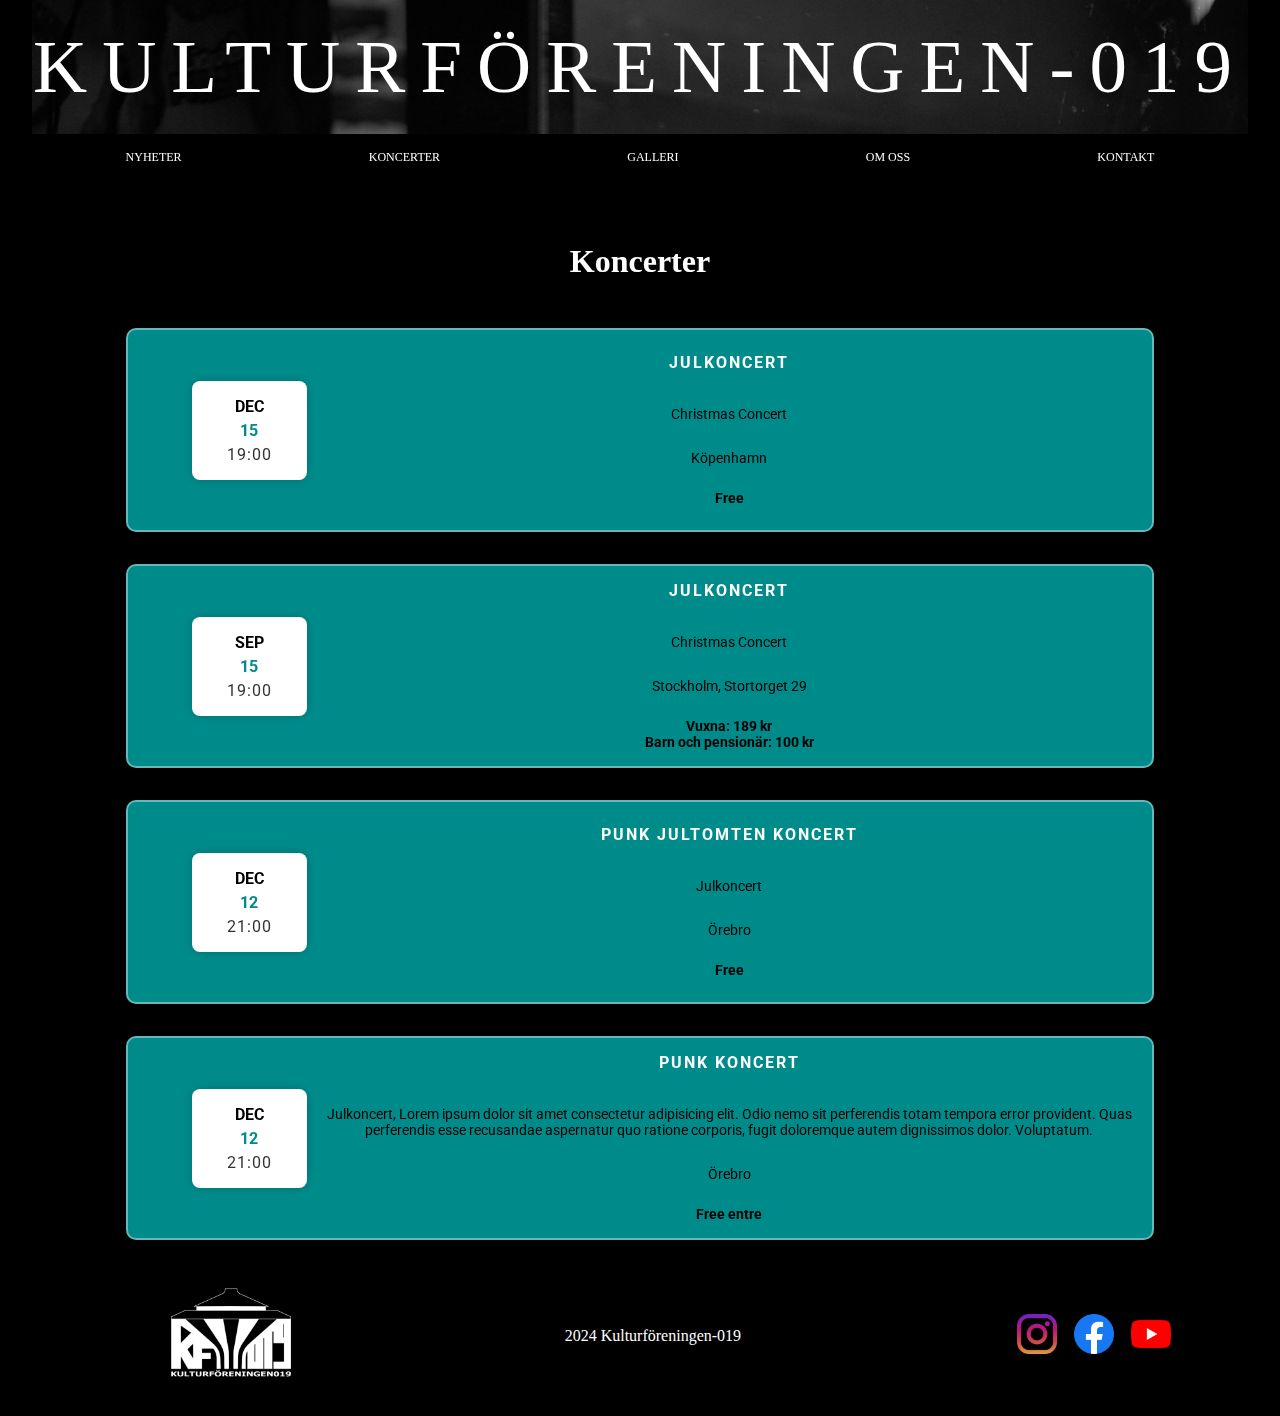
<file: Koncerter.html>
<!DOCTYPE html>
<html lang="en">
<head>
    <meta charset="UTF-8">
    <meta name="viewport" content="width=device-width, initial-scale=1.0">
    <title>Kulturföreningen-019</title>
    <link rel="stylesheet" href="Koncerter.css">
    <script src="script.js"></script>
</head>
<body>
   
    <header id="top">

        <a id="kf-019-title" href="index.html">KULTURFÖRENINGEN-019</a>
        
    </header>
        <nav>
            <a href="nyheter.html">NYHETER</a>
            <a href="Koncerter.html">KONCERTER</a>
            <a href="galleri.html">GALLERI</a>
            <a href="omoss.html">OM OSS</a>
            <a href="kontakt.html">KONTAKT</a>
        </nav>

        <section class="koncerter">
            <main>
                <h1 class="koncerter-title">Koncerter</h1>
                <div class="event">
                    <div class="date-city">
                        <div class="mese">Dec</div>
                        <div class="giorno">15</div>
                        <div class="orario">19:00</div>
                    </div>
                    <div class="event-details">
                        <h2>Julkoncert</h2>
                        <p class="type">Christmas Concert</p> 
                        <p class="location">Köpenhamn</p> 
                        <p class="price">Free</p> 
                    </div>

                
                </div>

                <div class="event">
                    <div class="date-city">
                        <div class="mese">SEP</div>
                        <div class="giorno">15</div>
                        <div class="orario">19:00</div>
                    </div>
                    <div class="event-details">
                        <h2>Julkoncert</h2>
                        <p class="type">Christmas Concert</p> 
                        <p class="location">Stockholm, Stortorget 29</p> 
                        <p class="price">Vuxna: 189 kr<br/> Barn och pensionär: 100 kr</p> 
                    </div>

                </div>

                <div class="event">
                    <div class="date-city">
                        <div class="mese">Dec</div>
                        <div class="giorno">12</div>
                        <div class="orario">21:00</div>
                    </div>
                    <div class="event-details">
                        <h2>Punk Jultomten Koncert</h2>
                        <p class="type">Julkoncert</p> 
                        <p class="location">Örebro</p> 
                        <p class="price">Free</p> 
                    </div>

                
                </div>

                <div class="event">
                    <div class="date-city">
                        <div class="mese">Dec</div>
                        <div class="giorno">12</div>
                        <div class="orario">21:00</div>
                    </div>
                    <div class="event-details">
                        <h2>Punk Koncert</h2>
                        <p class="type">Julkoncert, Lorem ipsum dolor sit amet consectetur adipisicing elit. Odio nemo sit perferendis totam tempora error provident. Quas perferendis esse recusandae aspernatur quo ratione corporis, fugit doloremque autem dignissimos dolor. Voluptatum.</p> 
                        <p class="location">Örebro</p> 
                        <p class="price">Free entre</p> 
                    </div>

                
                </div>
        
</main>
</section>

<footer>
    <img id="logo" src="assets/logo.png"></img>
   
    <p>2024 Kulturföreningen-019</p>
<div class="homepage-social-media">
<a href="https://www.instagram.com/kfnollnitton?igsh=MTR3bTBrNnZnYzRwYw=="><img src="assets/instagram.png"></img></a>
<a href="https://www.facebook.com/kkmusicrecords "><img src="assets/facebook.png"></img></a>
<a href="https://www.youtube.com/@kkrec "><img src="assets/youtube.png"></img></a>
</div>
</footer>
<a class="button" href="#top"><img src="assets/up-arrow.png"></img></a>

</body>
</html>
</file>
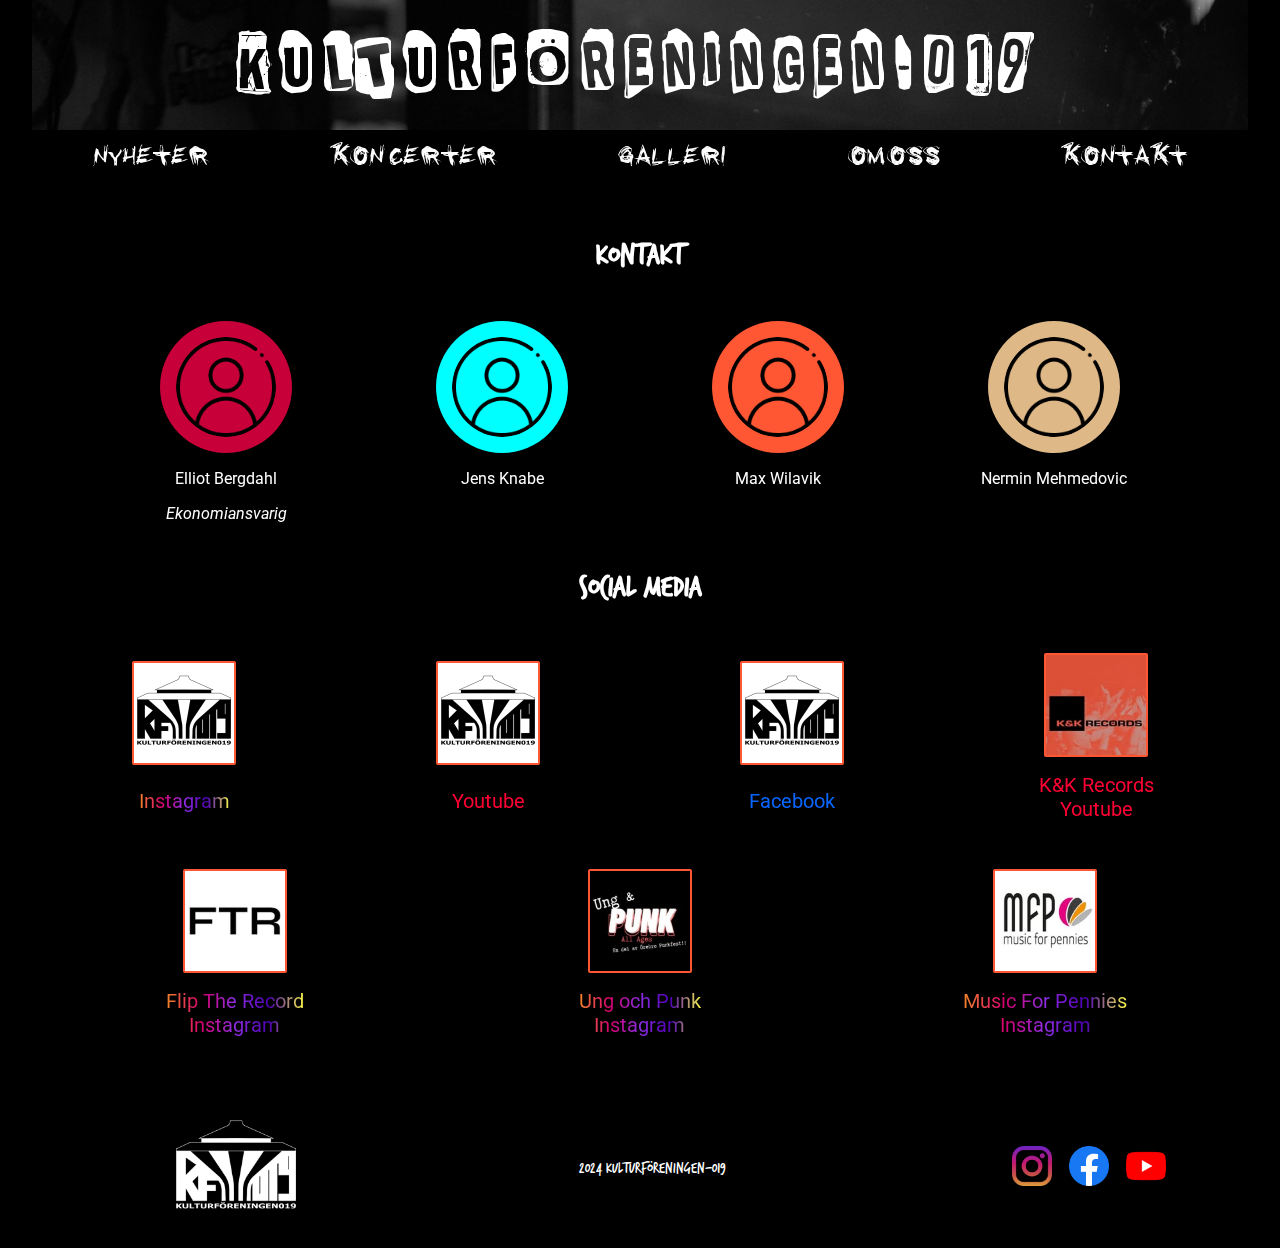
<file: kontakt.html>
<!DOCTYPE html>
<html lang="en">
<head>
    <meta charset="UTF-8">
    <meta name="viewport" content="width=device-width, initial-scale=1.0">
    <title>Kulturföreningen-019</title>
    <link rel="stylesheet" href="kontakt.css">
    <script src="script.js"></script>
</head>
<body>
   
    <header id="top">

        <a id="kf-019-title" href="index.html">KULTURFÖRENINGEN-019</a>
        
    </header>
        <nav>
            <a href="nyheter.html">NYHETER</a>
            <a href="Koncerter.html">KONCERTER</a>
            <a href="galleri.html">GALLERI</a>
            <a href="omoss.html">OM OSS</a>
            <a href="kontakt.html">KONTAKT</a>
        </nav>
 
      
        <main>
            <h1 class="kontakt-title">Kontakt</h1>
            <div class="kontakt-container">
                <article class="kontakt-content-first">
                    <img src="assets/user.png" class="mail-img">
                    <a class="mail-address" href="mailto:elliot.bergdahl@kf019.se">Elliot Bergdahl</a>
                    <p><em>Ekonomiansvarig</em></p>
                </article>
                <article class="kontakt-content-second">
                    <img src="assets/user.png" class="mail-img">
                    <a class="mail-address" href="mailto:jens.knabe@kf019.se">Jens Knabe</a>
                </article>

                <article class="kontakt-content-third">
                    <img src="assets/user.png" class="mail-img">
                    <a class="mail-address" href="mailto:max.wilavik@kf019.se">Max Wilavik</a>
                </article>

                <article class="kontakt-content-fourth">
                    <img src="assets/user.png" class="mail-img">
                    <a class="mail-address" href="nermin.mehmedovic@kf019.se ">Nermin Mehmedovic</a>
                </article>
            </div>

            <h1 class="kontakt-title">Social Media</h1>
            <div class="kontakt-container">
            <article class="social-content">
                <a class="social-media" href="https://www.instagram.com/kfnollnitton?igsh=MTR3bTBrNnZnYzRwYw=="> <img src="assets/logo.png" class="social-ig-img"></a>
                <a class="social-media-link" id="ig" href="https://www.instagram.com/kfnollnitton?igsh=MTR3bTBrNnZnYzRwYw==">Instagram</a>
            </article>


            <article class="social-content">
                <a class="social-media" href="https://www.youtube.com/@kkrec "> <img src="assets/logo.png" class="social-yt-img"></a>
                <a class="social-media-link" id="yt" href="https://www.youtube.com/@kkrec ">Youtube</a>
            </article>

            <article class="social-content">
                <a class="social-media" href="https://www.facebook.com/kkmusicrecords "> <img src="assets/logo.png" class="social-fb-img"></a>
                <a class="social-media-link" id="fb" href="https://www.facebook.com/kkmusicrecords ">Facebook</a>
            </article>

            <article class="social-content">
                <a class="social-media" href="https://www.instagram.com/kkmusicrecords/"> <img src="assets/k&kLogo.jpg" class="social-yt-img"></a>
                <a class="social-media-link" id="yt" href="https://www.instagram.com/kkmusicrecords/">K&K Records <br/>Youtube</a>
            </article>

            <article class="social-content">
                <a class="social-media" href="https://www.instagram.com/fliptherecord.se?igsh=MTBzMGg3aTZvcWU5NQ=="> <img src="assets/FLRlogo.jpg" class="social-yt-img"></a>
                <a class="social-media-link" id="ig" href="https://www.instagram.com/fliptherecord.se?igsh=MTBzMGg3aTZvcWU5NQ==">Flip The Record <br/>Instagram</a>
            </article>

            <article class="social-content">
                <a class="social-media" href="https://www.instagram.com/ungopunk?igsh=NmhsMHF1aTUzbWk5"> <img src="assets/ungochpunklogo.jpg" alt=""></a>
                <a class="social-media-link" id="ig" href="https://www.instagram.com/ungopunk?igsh=NmhsMHF1aTUzbWk5">Ung och Punk<br/>Instagram</a>
            </article>

            <article class="social-content">
                <a class="social-media" href="https://www.instagram.com/music_for_pennies?igsh=MWJxMjBmY25kOXVmcQ=="> <img src="assets/musicforpennieslogo.jpg" alt=""></a>
                <a class="social-media-link" id="ig" href="https://www.instagram.com/music_for_pennies?igsh=MWJxMjBmY25kOXVmcQ==">Music For Pennies<br/>Instagram</a>
            </article>
        </div>
        </main> 
        <footer>
            <img id="logo" src="assets/logo.png"></img>
            <p>2024 Kulturföreningen-019</p>
        <div class="homepage-social-media">
        <a href="https://www.instagram.com/kfnollnitton?igsh=MTR3bTBrNnZnYzRwYw=="><img src="assets/instagram.png"></img></a>
        <a href="https://www.facebook.com/kkmusicrecords "><img src="assets/facebook.png"></img></a>
        <a href="https://www.youtube.com/@kkrec "><img src="assets/youtube.png"></img></a>
        </div>
        </footer>
        <a class="button" href="#top"><img src="assets/up-arrow.png"></img></a>
        </body>
        </html>
</file>
<file: Koncerter.css>
@import url('https://fonts.googleapis.com/css2?family=Permanent+Marker&family=Sour+Gummy:ital,wght@0,100..900;1,100..900&display=swap');
@import url('https://fonts.googleapis.com/css2?family=Anton&family=Permanent+Marker&family=Sour+Gummy:ital,wght@0,100..900;1,100..900&display=swap');
@import url('https://fonts.googleapis.com/css2?family=Anton&family=Permanent+Marker&family=Roboto:ital,wght@0,100;0,300;0,400;0,500;0,700;0,900;1,100;1,300;1,400;1,500;1,700;1,900&family=Sour+Gummy:ital,wght@0,100..900;1,100..900&display=swap');
html {
    scroll-behavior: smooth;
  }

body {
    max-width: 95vw;
    background-color: black;
    margin: auto;
    color: white;
    scroll-behavior: smooth;
    overflow-x: hidden;
}

header {
    display: flex;
    flex-direction: column;  
    background-image: url("./assets/B05I3860.jpg");
    background-position:top;
    background-size: cover;
    background-repeat: no-repeat;
    filter: grayscale();
    padding-block: 1.5rem;;
}

#kf-019-title {
    min-width: 95vw;
    display: flex;
    justify-content: center;
    align-items: center;
    color: white;
    font-family: "Punk'snotdead";
    font-size: 75px;
    letter-spacing: 15px;
    text-decoration: none;
    }
    nav {
        min-width: 95vw;
        display: flex;
        position: sticky;
        z-index: 1000;
        top: 0;
        justify-content: space-around;
        padding-block: 1rem;
        background-color: rgba(0, 0, 0, 0.507);
    }

    nav > a {
        font-family: "Grunge";
        text-decoration: none;
        color: white;
        font-size: 12px;
    }
    
    nav > a:visited {
        text-decoration: none;
        color: white;
        font-size: 10px;
    }

main {
    background-color: rgba(0, 0, 0, 0.34);
    min-width: 100%;
    min-height: 100%;
    display: flex;
    flex-wrap: wrap;
    flex-direction: column;
    justify-content: space-evenly;
    align-items: center;
    position: inherit;
    backdrop-filter: blur(3px);
    font-family: "Roboto", serif;
    text-align: center;
    font-size: 1rem;
}

main > * {
    max-width: 80vw;
}

nav > a {
    font-family: "Grunge";
    text-decoration: none;
    color: white;
    font-size: 12px;
}

nav > a:visited {
    text-decoration: none;
    color: white;
}

.koncerter-title {
    font-family: "TrashHand";
    font-size: 2rem;
    margin: auto;
    display: flex;
    padding-block: 2rem;
}

.koncerter {
    display: flex;
    flex-wrap: wrap;
    justify-content: center;
    gap: 20px; 
    margin-top: 30px;
    min-height: fit-content;
}

.event {
    color: black;
    width: 80vw; 
    height: 200px; 
    display: flex;
    flex-direction: row; 
    align-items: center;
    margin-block: 1rem;
    border: solid 2px rgba(255, 255, 255, 0.395);
    box-shadow: 0px 0px 5px rgba(0, 0, 0, 0.475);
    text-align: center;
    border-radius: 10px;
    background-color: darkcyan;
    overflow: hidden; 
}


.event h2 {
    color: white;
    font-size: 1rem;
    text-transform: uppercase;
    letter-spacing: 2px;
    margin-bottom: 20px;
    white-space: nowrap; 
    overflow: hidden; 
    text-overflow: ellipsis; 
}

.event ul {
    list-style-type: none;
    margin: 0;
}

.date-city {
    background-color: #fff;
    color: #000;
    padding: 1rem;
    border-radius: 8px;
    box-shadow: 0 0 10px rgba(0, 0, 0, 0.2);
    width: 100px; 
    margin: 10px;
    margin-left: 4rem;
    margin-right: 0;
    text-align: center;
}

.date-city .mese {
    font-size: 1rem;
    font-weight: bold;
    text-transform: uppercase;
    margin-bottom: 5px;
}

.date-city .giorno {
    font-size: 1rem;
    font-weight: bold;
    margin: 5px 0;
    color: darkcyan; 
}

.date-city .orario {
    font-size: 1rem;
    color: #333;
    font-weight: normal;
    margin-top: 5px;
    text-transform: uppercase;
    letter-spacing: 1px;
}

/* Event name, price positioning */
.event .event-details {
    display: flex;
    font-size: 14px;
    flex-direction: column;
    justify-content: space-around;
    text-align: center;
    width: 100%; 
    overflow: auto;
}

.event .event-details .price {
    margin-top: 10px;
    font-weight: bold;
}

/* Scrollbar */
::-webkit-scrollbar {
    width: 14px;
    height: 14px;
}

::-webkit-scrollbar-thumb {
    background-color: #FF5733;
    border-radius: 10px;
    border: 3px solid #222;
}

::-webkit-scrollbar-thumb:hover {
    background-color: #C70039;
}

::-webkit-scrollbar-track {
    background-color: #222;
    border-radius: 10px;
}

::-webkit-scrollbar-track-piece {
    background-color: #333;
}

html {
    scrollbar-width: thin;
    scrollbar-color: #FF5733 #222;
    scroll-behavior: smooth;
}

footer {
    padding-block: 1rem;
    min-width: 100vw;
    max-width: 100vw;
    font-family: "TrashHand";
    color: white;
    display: flex;
    justify-content: space-around;
    align-items: center;
}

#logo {
    max-width: 10vw;
    filter: invert();
}

.homepage-social-media * {
    max-height: 40px;
    margin-inline: 0.2rem;
}

.button {
    position: fixed;
    bottom: 20px;
    right: 25px;
    z-index: 1000;
    visibility: hidden; 
    opacity: 0;
    transition: opacity 0.5s ease, visibility 0s 0.5s;
}

.button.show {
    visibility: visible;
    opacity: 1;
    transition: opacity 0.5s ease, visibility 0s 0s;
}

.button > img {
    max-width: 50px;
    max-height: 50px;
    filter: invert();
}
</file>
<file: kontakt.css>
@import url('https://fonts.googleapis.com/css2?family=Roboto&display=swap');
@font-face {
    font-family: 'TrashHand';
    src: url('./assets/fonts/TrashHand.woff2') format('woff2'),
         url('./assets/fonts/TrashHand.woff') format('woff');
    font-weight: normal;
    font-style: normal;
    font-display: swap;
}

@font-face {
    font-family: "Punk'snotdead";
    src: url('./assets/fonts/Punk_s_not_dead.woff2') format('woff2'),
         url('./assets/fonts/Punk_s_not_dead.woff') format('woff');
    font-weight: normal;
    font-style: normal;
    font-display: swap;
}

@font-face {
    font-family: "Grunge";
    src: url('./assets/fonts/GRUNGE.woff2') format('woff2'),
         url('./assets/fonts/GRUNGE.woff') format('woff');
    font-weight: normal;
    font-style: normal;
    font-display: swap;
}

html {
    scroll-behavior: smooth;
    scrollbar-width: thin;
    scrollbar-color: #FF5733 #222;
}

body {
    max-width: 95vw;
    background-color: black;
    margin: auto;
    color: white;
    overflow-x: hidden;
}

header {
    display: flex;
    flex-direction: column;
    background-image: url("./assets/B05I3860.jpg");
    background-position: top;
    background-size: cover;
    background-repeat: no-repeat;
    filter: grayscale();
    padding-block: 1.5rem;
}

#kf-019-title {
    min-width: 95vw;
    display: flex;
    justify-content: center;
    align-items: center;
    color: white;
    font-family: "Punk'snotdead";
    font-size: 75px;
    letter-spacing: 15px;
    text-decoration: none;
}

nav {
    min-width: 95vw;
    display: flex;
    position: sticky;
    z-index: 1000;
    top: 0;
    justify-content: space-around;
    padding-block: 1rem;
    background-color: rgba(0, 0, 0, 0.507);
}

nav > a {
    font-family: "Grunge";
    text-decoration: none;
    color: white;
    font-size: 12px;
}

.kontakt {
    border-bottom: 2px solid rgba(255, 255, 255, 0.548);
}

main {
    min-height: 100vh;
    min-width: 100%;
    background-color: rgba(0, 0, 0, 0.34);
    display: flex;
    flex-direction: column;
    justify-content: center;
    position: inherit;
    backdrop-filter: blur(3px);
    font-family: "Roboto", sans-serif;
    text-align: center;
}

main > * {
    max-width: 80vw;
}

.kontakt-title {
    font-family: "TrashHand";
    font-size: 2rem;
    margin: auto;
    display: flex;
    margin-block: 2rem;
}

.kontakt-container {
    display: flex;
    min-width: 100%;
    justify-content: space-evenly;
}

.mail-img {
    width: 100px;
    height: 100px;
    padding: 1rem;
    margin: 1rem;
    border-radius: 100px;
}

.mail-address {
    text-decoration: none;
    color: white;
    font-family: "Roboto";
}

.kontakt-content-first,
.kontakt-content-second,
.kontakt-content-third,
.kontakt-content-fourth {
    display: flex;
    flex-direction: column;
}

.kontakt-content-first > img {
    background-color: #C70039;
}

.kontakt-content-second > img {
    background-color: aqua;
}

.kontakt-content-third > img {
    background-color: #FF5733;
}

.kontakt-content-fourth > img {
    background-color: burlywood;
}

.kontakt-content,
.social-content {
    display: flex;
    flex-direction: column;
    flex-wrap: wrap;
    justify-content: center;
    align-items: center;
}

.social-media-link {
    color: white;
    text-decoration: none;
    font-family: "Roboto";
    font-size: 20px;
    margin: 1rem;
}

.social-media {
    display: flex;
    flex-direction: column;
    align-items: center;
    justify-content: center;
    flex-wrap: wrap;
    width: 100%; /* same width for the articles */
}

.social-media > img {
    width: 100px;
    height: 100px;
    border-radius: 2px;
    background-color: white;
    border: 2px solid #FF5733;
}

.social-media > .social-media-link {
    margin-top: 0.5rem; 
}


.kontakt-container,
.social-content {
    display: flex;
    flex-wrap: wrap;
    justify-content: space-evenly; 
}

.social-content {
    flex: 1 1 20%; /* same width for every container */
    margin: 1rem;
}

#ig {
    background-image: linear-gradient(to right, #F58529, #D6006C, #8E2DE2, #4D00B2, #FDFC47);
    -webkit-background-clip: text;
    background-clip: text;
    color: transparent;
    display: inline-block;
}

#yt {
    color: #FF0033;
}

#fb {
    color: #0866FF;
}

/* Scrollbar styles */
::-webkit-scrollbar {
    width: 14px;
    height: 14px;
}

::-webkit-scrollbar-thumb {
    background-color: #FF5733;
    border-radius: 10px;
    border: 3px solid #222;
}

::-webkit-scrollbar-thumb:hover {
    background-color: #C70039;
}

::-webkit-scrollbar-track {
    background-color: #222;
    border-radius: 10px;
}

::-webkit-scrollbar-track-piece {
    background-color: #333;
}

footer {
    padding-block: 1rem;
    min-width: 100vw;
    max-width: 100vw;
    font-family: "TrashHand";
    color: white;
    display: flex;
    justify-content: space-around;
    align-items: center;
}

#logo {
    max-width: 10vw;
    filter: invert();
}

.homepage-social-media * {
    max-height: 40px;
    margin-inline: 0.2rem;
}

.button {
    position: fixed;
    bottom: 20px;
    right: 25px;
    z-index: 1000;
    visibility: hidden;
    opacity: 0;
    transition: opacity 0.5s ease, visibility 0s 0.5s;
}

.button.show {
    visibility: visible;
    opacity: 1;
    transition: opacity 0.5s ease, visibility 0s 0s;
}

.button > img {
    max-width: 50px;
    max-height: 50px;
    filter: invert();
}
</file>
